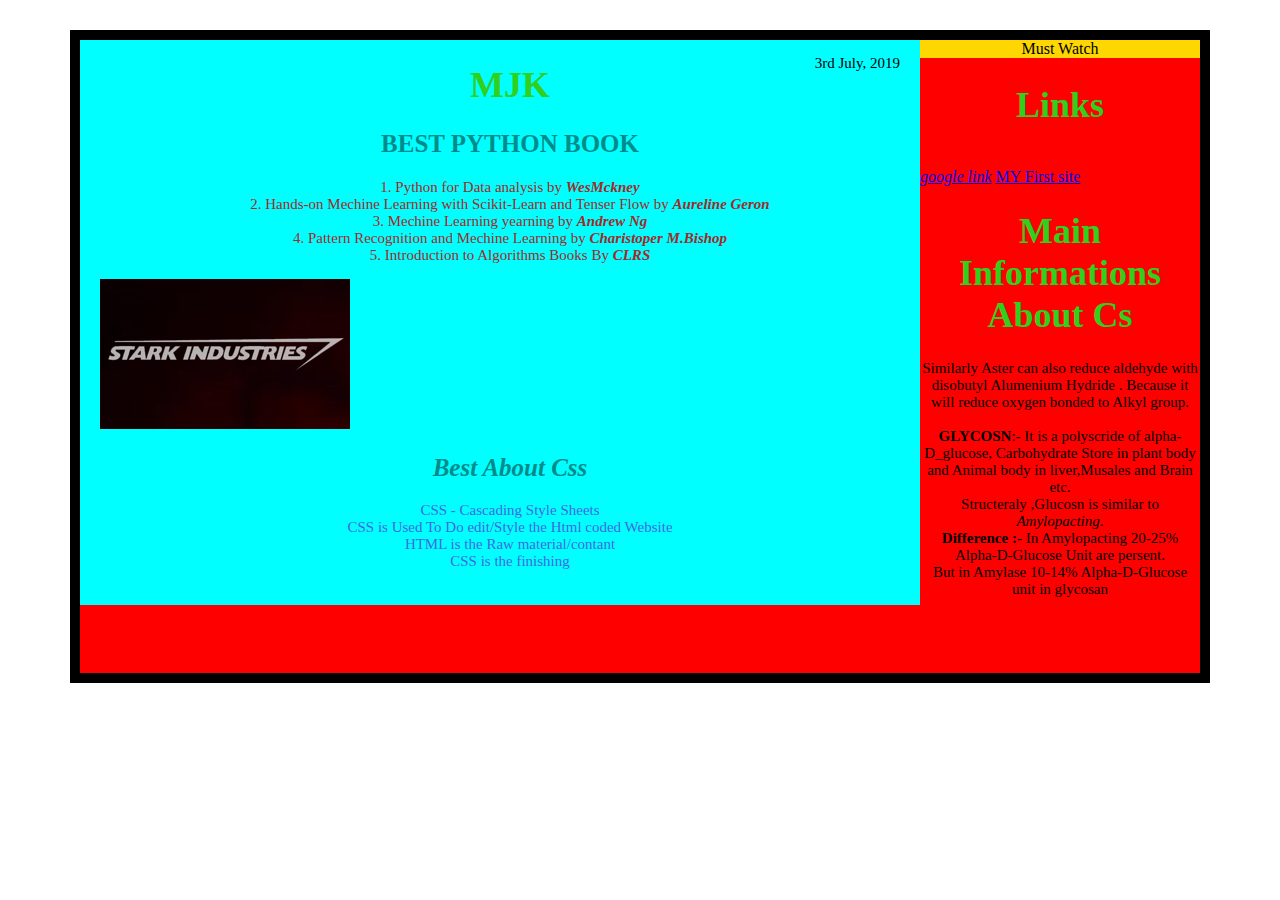
<file: index.html>
<!DOCTYPE html>
<html>
<head>
        <link rel="stylesheet" type="text/css" href="Makeover.css">
        <title>Stark Industries</title>

</head>

    
<body>

       <div class="level1">
        
        
           <div class="level2">
                
                <h1>MJK</h1>
                
               <p class="date">3rd July, 2019</p>
           
                 <h2 class="bb">BEST PYTHON BOOK</h2>
           
            <p class="pythonbooks">1. Python for Data analysis by <strong><em>WesMckney</em></strong> <br>
                  2. Hands-on Mechine Learning with Scikit-Learn and Tenser Flow by <strong><em>Aureline Geron</em></strong> <br>
                   3. Mechine Learning yearning by <strong><em>Andrew Ng</em></strong> <br>
                   4. Pattern Recognition and Mechine Learning by <strong><em>Charistoper M.Bishop</em></strong> <br>
                   5. Introduction to Algorithms Books By <strong><em>CLRS</em></strong> <br>  
            </p>
      
      <img src="Stark industry.png" alt="The Stark Industry logo">

     <h2 class="aa"><strong><em> Best About Css </em></strong></h2>

    
        <p class="aboutcss">
            CSS - Cascading Style Sheets <br>
            CSS is Used To Do edit/Style the Html coded Website <br>
            HTML is the Raw material/contant <br>
            CSS is the finishing <br>
        </p>
    
    </div>
       
           
    <div class="level3"> Must Watch </div> 
        
                      
    <div class="level4">
        <h1>Links</h1>
           <br> <a href="https://www.google.com" target="_blank"><em>google link</em></a>
            <a href="mjk.html" target="_blank">MY First site</a><br>
        <h1 class="main1"> Main Informations About Cs</h1>
         <p>Similarly Aster can also reduce aldehyde with disobutyl Alumenium Hydride . Because it will reduce oxygen bonded to Alkyl group.<br>
             <br>
          <strong>GLYCOSN</strong>:- It is a polyscride of alpha-D_glucose, Carbohydrate Store in plant body and Animal body in liver,Musales and Brain etc.<br>
            
             Structeraly ,Glucosn is similar to <em>Amylopacting</em>.<br>
             <strong>Difference :-</strong> In Amylopacting 20-25% Alpha-D-Glucose Unit are persent.<br>
                    But in Amylase 10-14% Alpha-D-Glucose unit in glycosan <br>
             
          </p>
            
        </div>
    </div>


</body>


</html>
</file>
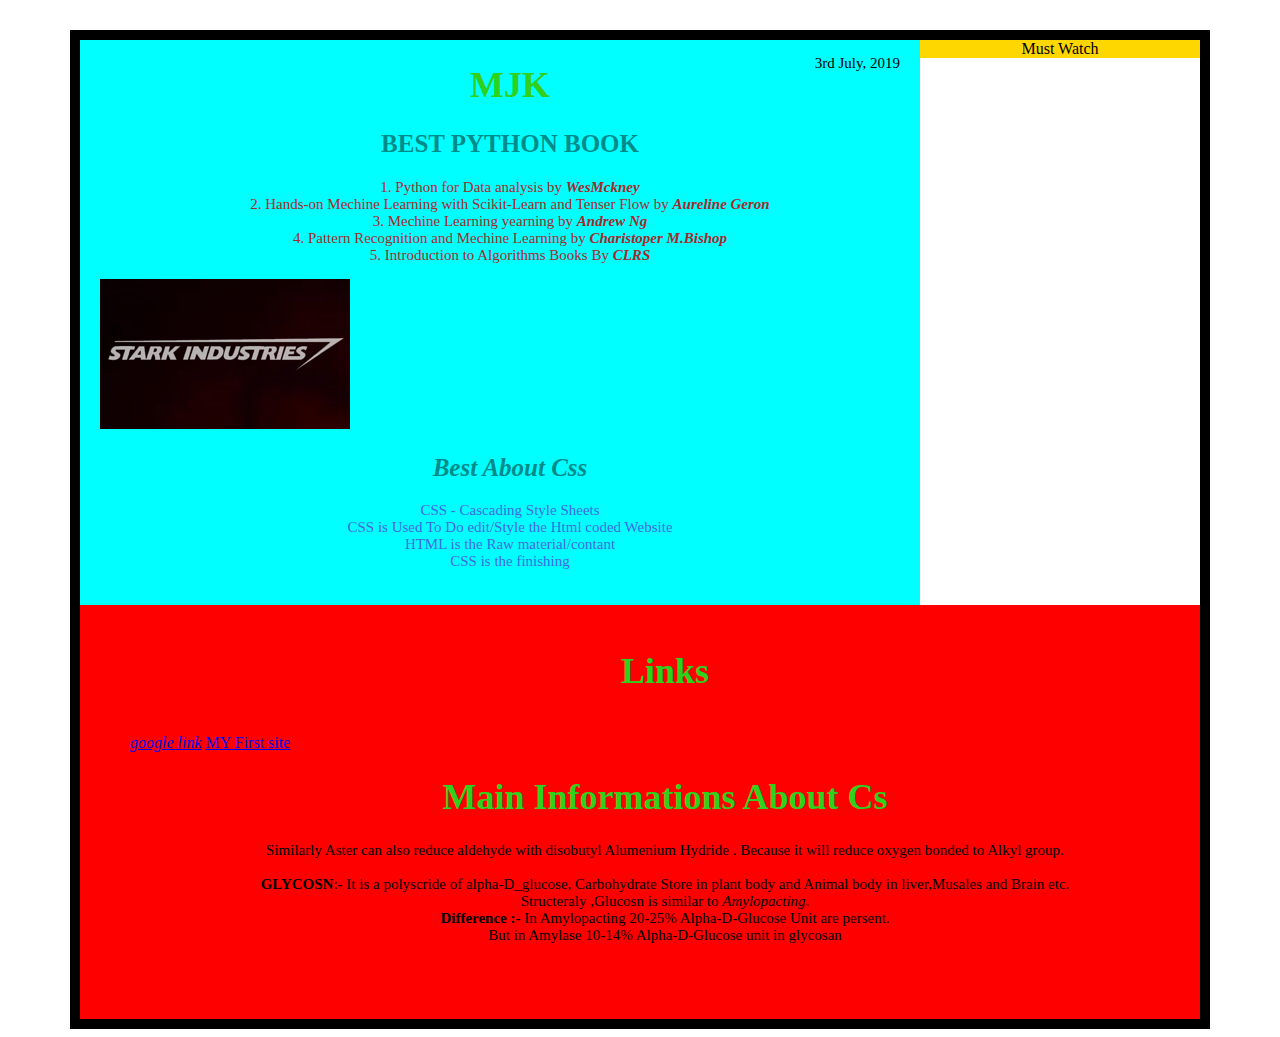
<file: first.html>
<!DOCTYPE html>
<html>
<head>
        <link rel="stylesheet" type="text/css" href="Makeover.css">
        <title>Stark Industries</title>

</head>

    
<body>

       <div class="level1">
        
        
           <div class="level2">
                
                <h1>MJK</h1>
                
               <p class="date">3rd July, 2019</p>
           
                 <h2 class="bb">BEST PYTHON BOOK</h2>
           
            <p class="pythonbooks">1. Python for Data analysis by <strong><em>WesMckney</em></strong> <br>
                  2. Hands-on Mechine Learning with Scikit-Learn and Tenser Flow by <strong><em>Aureline Geron</em></strong> <br>
                   3. Mechine Learning yearning by <strong><em>Andrew Ng</em></strong> <br>
                   4. Pattern Recognition and Mechine Learning by <strong><em>Charistoper M.Bishop</em></strong> <br>
                   5. Introduction to Algorithms Books By <strong><em>CLRS</em></strong> <br>  
            </p>
      
      <img src="Stark industry.png" alt="The Stark Industry logo">

     <h2 class="aa"><strong><em> Best About Css </em></strong></h2>

    
        <p class="aboutcss">
            CSS - Cascading Style Sheets <br>
            CSS is Used To Do edit/Style the Html coded Website <br>
            HTML is the Raw material/contant <br>
            CSS is the finishing <br>
        </p>
    
    </div>
       
           
    <div class="level3"> Must Watch </div> 
           
    <div class="clearfix"></div> 
           
    <div class="level4">
        <h1>Links</h1>
           <br> <a href="https://www.google.com" target="_blank"><em>google link</em></a>
            <a href="mjk.html" target="_blank">MY First site</a><br>
        <h1 class="main1"> Main Informations About Cs</h1>
         <p>Similarly Aster can also reduce aldehyde with disobutyl Alumenium Hydride . Because it will reduce oxygen bonded to Alkyl group.<br>
             <br>
          <strong>GLYCOSN</strong>:- It is a polyscride of alpha-D_glucose, Carbohydrate Store in plant body and Animal body in liver,Musales and Brain etc.<br>
            
             Structeraly ,Glucosn is similar to <em>Amylopacting</em>.<br>
             <strong>Difference :-</strong> In Amylopacting 20-25% Alpha-D-Glucose Unit are persent.<br>
                    But in Amylase 10-14% Alpha-D-Glucose unit in glycosan <br>
             
          </p>
            
        </div>
    </div>


</body>


</html>
</file>
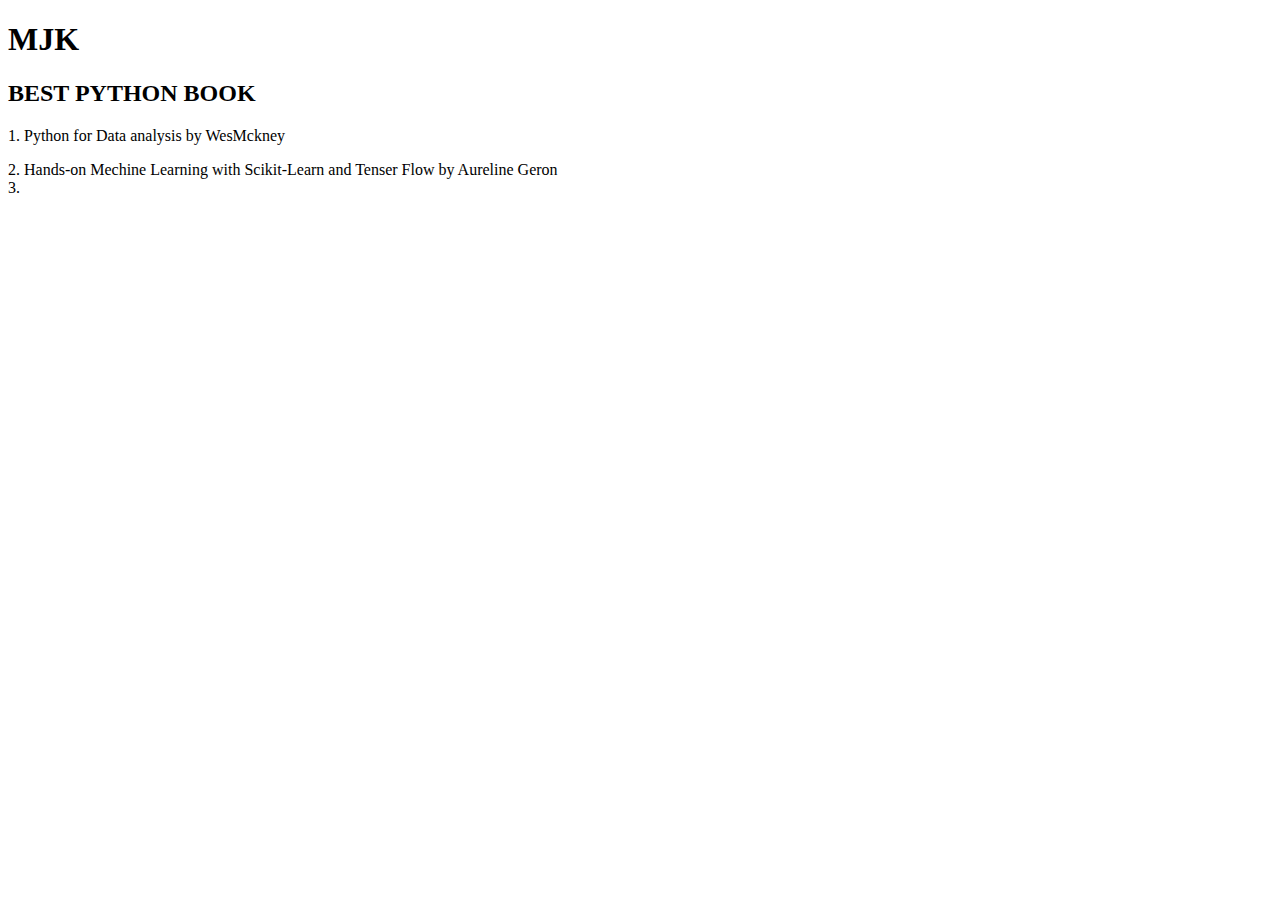
<file: mjk.html>
<!DOCTYPE html>
<html>
<head>
<title>Stark Industries</title>

</head>
<body>
<h1>MJK</h1>
<h2>BEST PYTHON BOOK</h2>
<p>1. Python for Data analysis by WesMckney </p>
   2. Hands-on Mechine Learning with Scikit-Learn and Tenser Flow by Aureline Geron <br>
   3. 
</body>


</html>
</file>
<file: Makeover.css>
body{
    font-family: cursive;
}

*{  
    box-sizing: border-box;
}

.clearfix:after{
    content:"";
    display:table;
    clear:both;
}

h1{
    text-align: center;
    color: #30d01c;
    font-size: 36px;
        
}
h2{
    color:darkcyan;
    font-size: 25px;
}
p{
    font-size: 15px;
    text-align: center;
}

.pythonbooks{
    
    color:brown;
    text-align: center;
}

.aboutcss{
    
    color:royalblue;
    text-align: center;
}

.bb{
    text-align: center;
}

.aa
{
    text-align: center;
}

.level1 {
    width: 1140px; 
    margin-left: auto;
    margin-right: auto;    
    margin-top: 30px;
    border-bottom: 10px solid;
    border-top: 10px solid;
    border-left:10px solid;
    border-right:10px solid;
}


.level2 {
    background-color: aqua;
    width:75%;
    float:left;
    padding-bottom: 20px;
    padding-left: 20px;
    position:relative;

}

.level3 {
    background-color: gold;
    width: 25%;
    float:left;
    text-align: center;
}


.level4 {
    background-color: red;
    padding-bottom: 60px;
    padding-left: 50px;
    padding-top: 20px
}





.main1 {
    text-align: center;
}

.date {
    position:absolute;
    top:0;
    right:20px;
}
</file>
